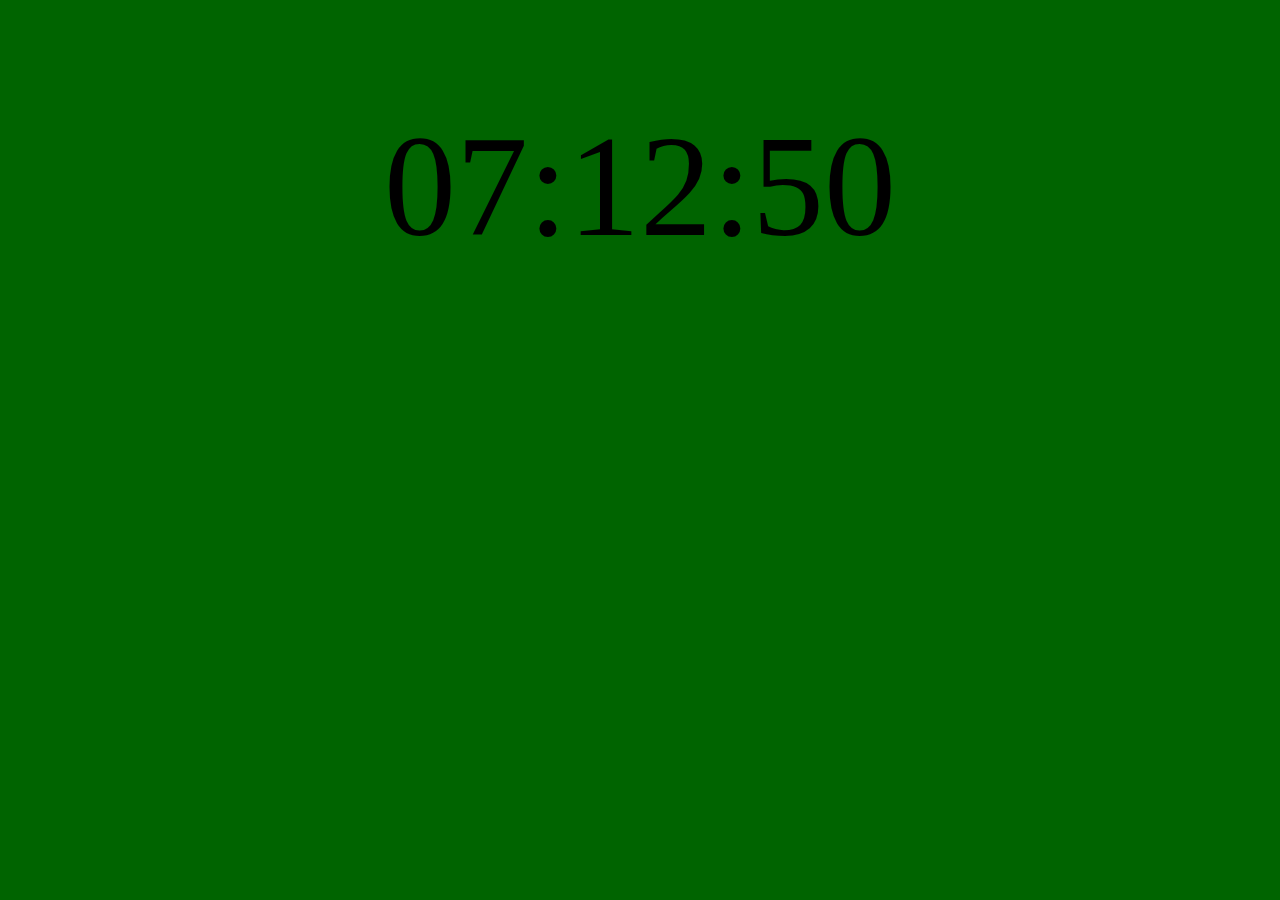
<file: time/index.html>
<!DOCTYPE html>
<html lang="en">
<head>
    <meta charset="UTF-8">
    <meta http-equiv="X-UA-Compatible" content="IE=edge">
    <meta name="viewport" content="width=device-width, initial-scale=1.0">
    <link rel="stylesheet" href="style/style.css">
    <title>Test</title>
</head>
<body>
    <div>
        <h1></h1>
        <h2></h2>
    </div>

    <script>
     const currentTime =() =>{
        const el  = document.querySelector("h1");

        let date = new Date();
        let hh = date.getHours();
        let mm = date.getMinutes();
        let sec = date.getSeconds();
        
        hh = hh < 10 ? `0${hh}` : hh;
        mm = mm < 10 ? `0${mm}` : mm;
        sec = sec < 10 ? `0${sec}` : sec;

        let time = `${hh}:${mm}:${sec}`;
        el.innerText = time;

     };

     currentTime();
     setInterval(currentTime,1000);

    //  const currentDate = () =>{
    //     const el = document.querySelector("h2");
        
    //     let date = new Date();
    //     let day = date.getDay();
    //     let month = date.getMonth();
    //     let year = date.getFullYear();
      
    //     let C_date = `${day}/${month}/${year}`;
    //     el.innerText = C_date;


    //  }

    //  currentDate();
    //  setInterval(currentDate);
    </script>
</body>
</html>
</file>
<file: time/style/style.css>
*{
    font-family: "Roboto";
}
body{
    display:flex;
    align-items: center;
    justify-content: center;
    background-color: darkgreen;
}
h1{
    color: #000;
    font-size: 144px;
    font-weight: 300;
}
</file>
